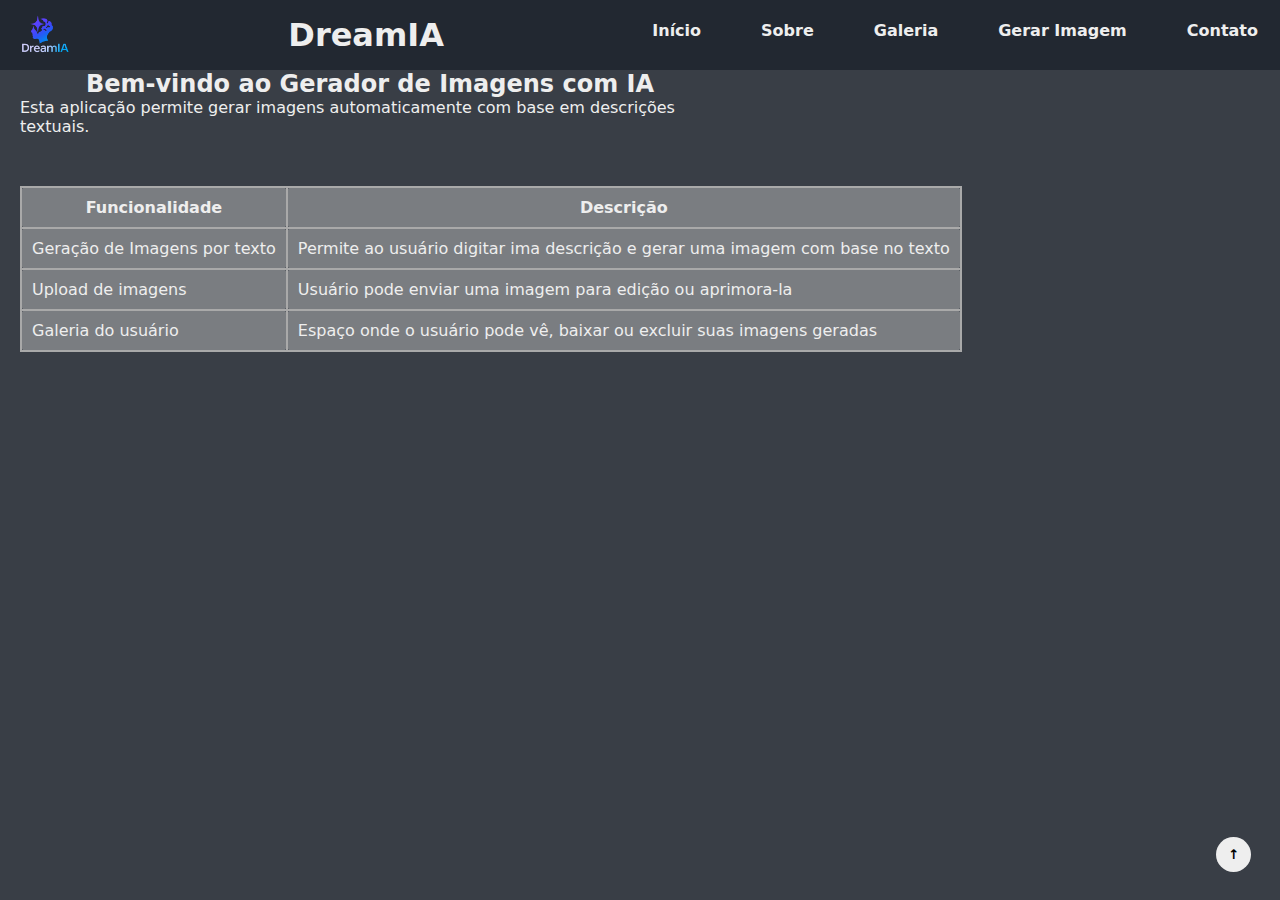
<file: index.html>
<!DOCTYPE html>
<html lang="pt-BR">
<head>
    <meta charset="UTF-8">
    <meta name="viewport" content="width=device-width, initial-scale=1.0">
    <title>Gerador de Imagens com IA</title>
    <link rel="stylesheet" href="estilos/estilo.css">
</head>
<body>
    <header>
        <img class="logo" src="img/Logo projeto.png" alt="logo">
        <h1>DreamIA</h1>
        <div>
            <ul>
                <li><a href="index.html">Início</a></li>
                <li><a href="sobre.html">Sobre</a></li>
                <li><a href="galeria.html">Galeria</a></li>
                <li><a href="gerar.html">Gerar Imagem</a></li>
                <li><a href="contato.html">Contato</a></li>
            </ul>
        </div>
    </header>
    
    <main>
        <div class="box">
            <h2>Bem-vindo ao Gerador de Imagens com IA</h2>
            <p>Esta aplicação permite gerar imagens automaticamente com base em descrições textuais.</p>
        </div>
        <div>
            <table>
                <tr>
                    <th>Funcionalidade</th>
                    <th>Descrição</th>
                </tr>
                <tr>
                    <td>Geração de Imagens por texto</td>
                    <td>Permite ao usuário digitar ima descrição e gerar uma imagem com base no texto</td>
                </tr>
                <tr>
                    <td>Upload de imagens</td>
                    <td>Usuário pode enviar uma imagem para edição ou aprimora-la</td>
                </tr>
                <tr>
                    <td>Galeria do usuário</td>
                    <td>Espaço onde o usuário pode vê, baixar ou excluir suas imagens geradas</td>
                </tr>
            </table>
        </div>
        <footer>
            <button id="btnTopo" title="Voltar ao topo">↑</button>
        </footer>
    </main>
    
</body>
</html>
</file>
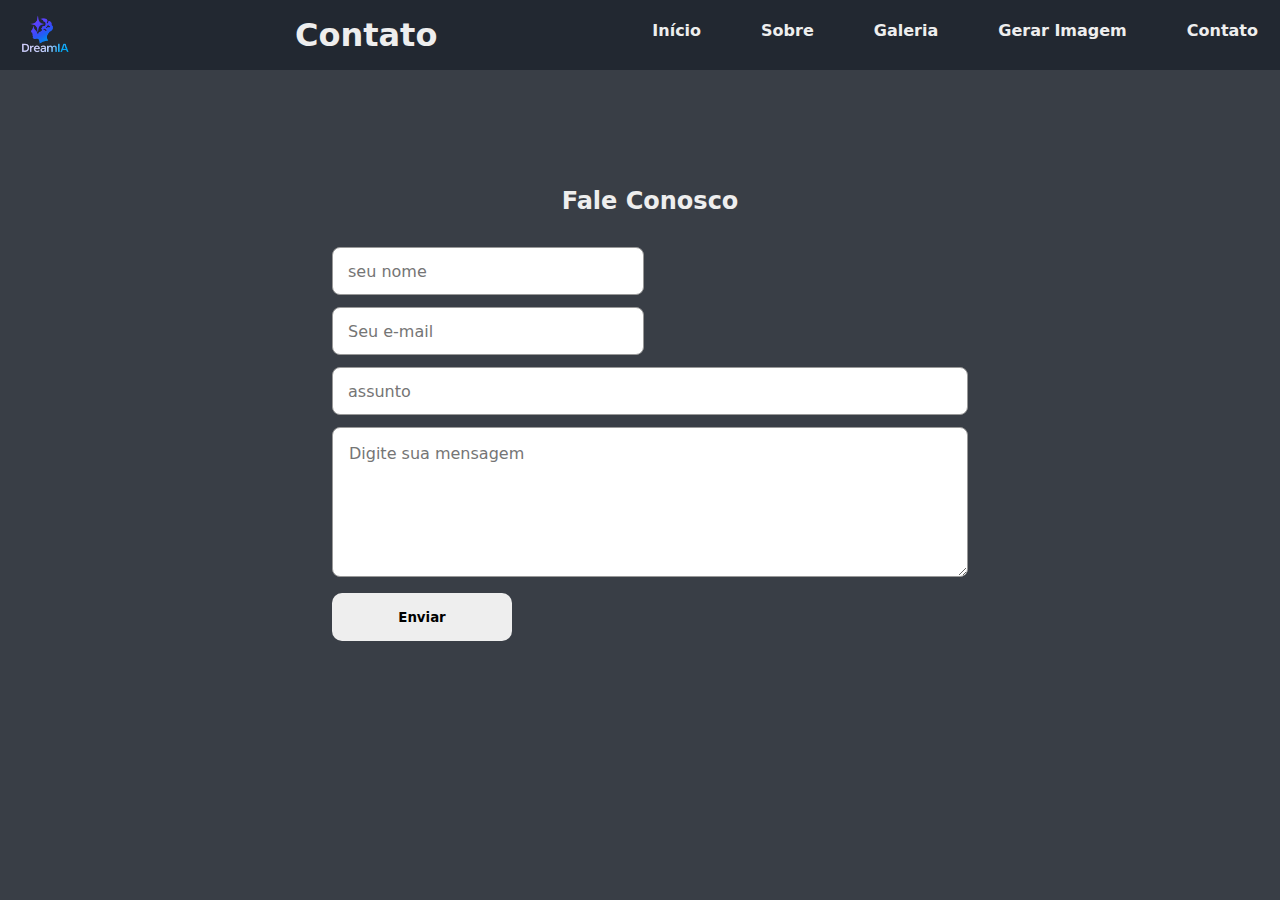
<file: contato.html>
<!DOCTYPE html>
<html lang="pt-BR">
<head>
    <meta charset="UTF-8">
    <meta name="viewport" content="width=device-width, initial-scale=1.0">
    <title>Contato</title>
    <link rel="stylesheet" href="estilos/estilo.css">
</head>
<body>
    <header>
        <img class="logo" src="img/Logo projeto.png" alt="logo">
        <h1>Contato</h1>
        <div>
            <ul>
                <li><a href="index.html">Início</a></li>
                <li><a href="sobre.html">Sobre</a></li>
                <li><a href="galeria.html">Galeria</a></li>
                <li><a href="gerar.html">Gerar Imagem</a></li>
                <li><a href="contato.html">Contato</a></li>
            </ul>
        </div>
    </header>
    
    <main>
        <div class="container">
            <div class="box">
                <h2>Fale Conosco</h2>
                <form class="contato" action="#">
                    <label for="nome"></label>
                    <input class="nome" type="text" id="nome" name="nome" placeholder="seu nome">

                    <label for="email"></label>
                    <input class="email" type="email" id="email" name="email" placeholder="Seu e-mail">

                    <label for="assunto"></label>
                    <input class="assunto" type="text" id="assunto" name="assunto" placeholder="assunto">

                    <label for="mensagem"></label>
                    <textarea id="mensagem" name="mensagem" placeholder="Digite sua mensagem"></textarea>

                    <button class="butao" type="submit">Enviar</button>
                </form>
            </div>
        </div>
    </main>
</body>
</html>
</file>
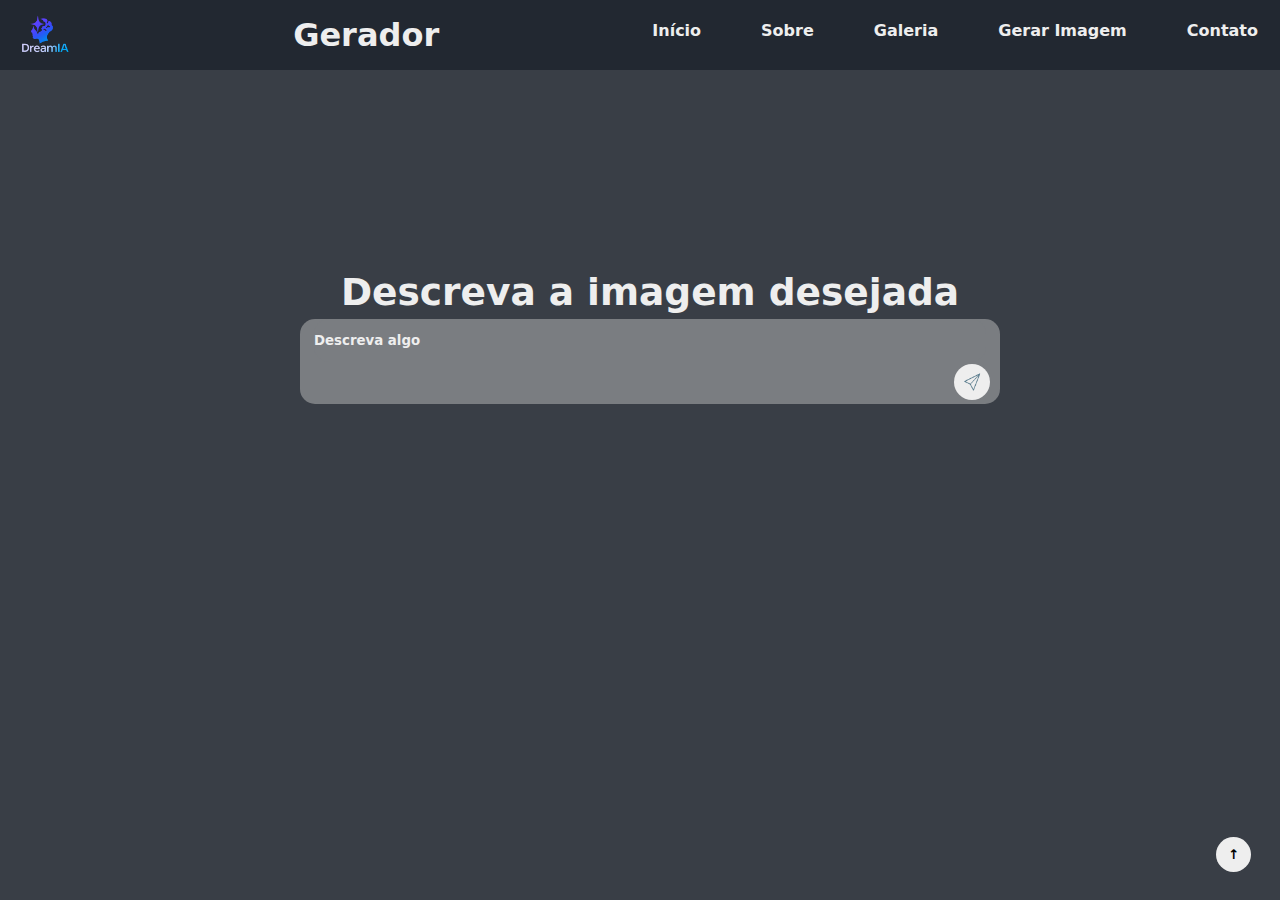
<file: gerar.html>
<!DOCTYPE html>
<html lang="pt-BR">
<head>
    <meta charset="UTF-8">
    <meta name="viewport" content="width=device-width, initial-scale=1.0">
    <title>Gerar Imagem</title>
    <link rel="stylesheet" href="estilos/estilo.css">
</head>
<body>
    <header>
        <img class="logo" src="img/Logo projeto.png" alt="logo">
        <h1>Gerador</h1>
        <div>
            <ul>
                <li><a href="index.html">Início</a></li>
                <li><a href="sobre.html">Sobre</a></li>
                <li><a href="galeria.html">Galeria</a></li>
                <li><a href="gerar.html">Gerar Imagem</a></li>
                <li><a href="contato.html">Contato</a></li>
            </ul>
        </div>
    </header>
    <div class="gerador">
        <main>
            <h2>Descreva a imagem desejada</h2>
            <form>
                <div id="box">
                    <label for="descricao"></label>
                    <input class="descriçao" type="text" id="descricao" name="descricao" placeholder="Descreva algo">
                    <button type="submit">
                        <img src="img/botao enviar.png" alt="Ícone">
                    </button>
                </div>
            </form>
        </main>
    </div>
    <footer>
        <button id="btnTopo" title="Voltar ao topo">↑</button>
    </footer>
</body>
</html>
</file>
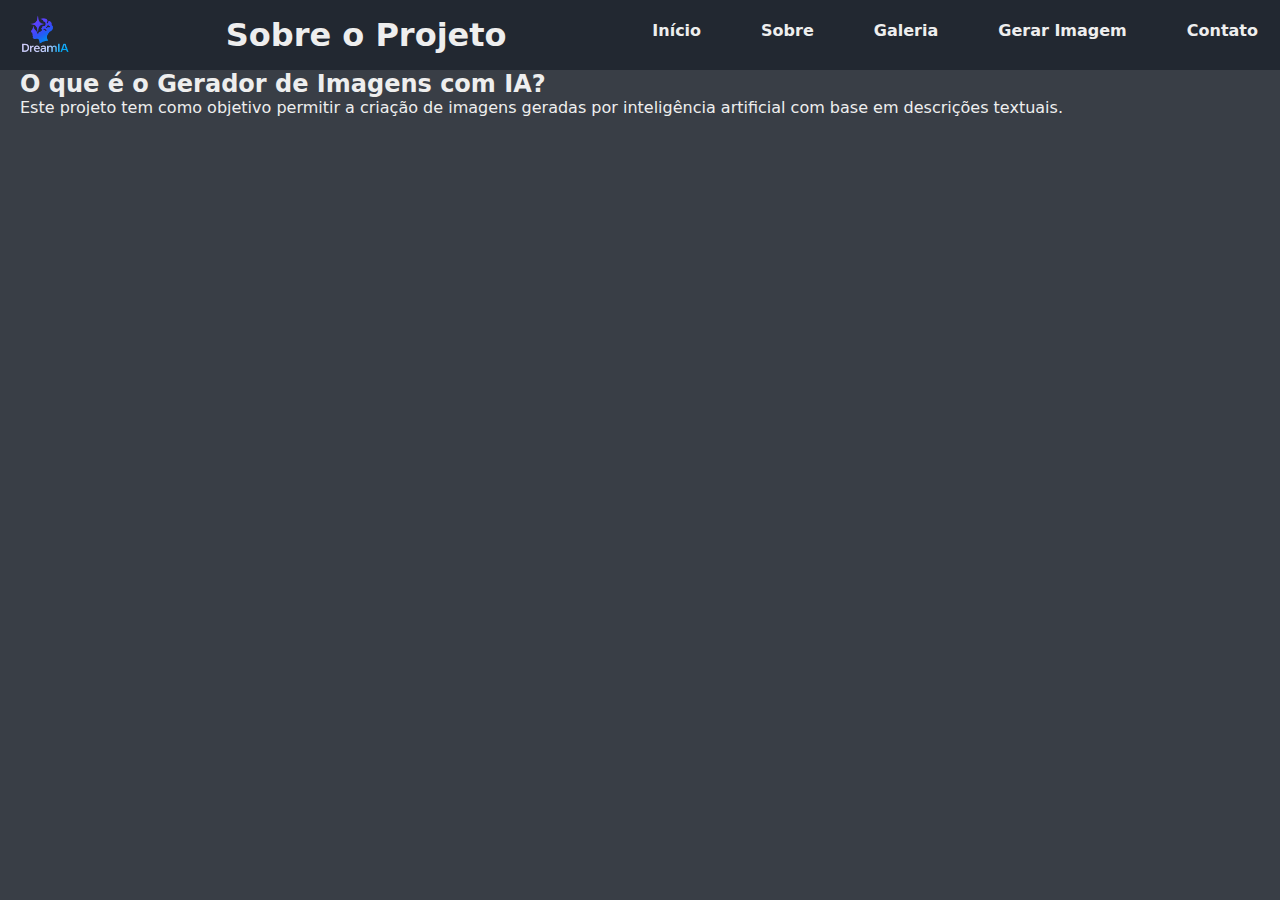
<file: sobre.html>
<!DOCTYPE html>
<html lang="pt-BR">
<head>
    <meta charset="UTF-8">
    <meta name="viewport" content="width=device-width, initial-scale=1.0">
    <title>Sobre o Projeto</title>
    <link rel="stylesheet" href="estilos/estilo.css">
</head>
<body>
    <header>
        <img class="logo" src="img/Logo projeto.png" alt="logo">
        <h1>Sobre o Projeto</h1>
        <div>
            <ul>
                <li><a href="index.html">Início</a></li>
                <li><a href="sobre.html">Sobre</a></li>
                <li><a href="galeria.html">Galeria</a></li>
                <li><a href="gerar.html">Gerar Imagem</a></li>
                <li><a href="contato.html">Contato</a></li>
            </ul>
        </div>
    </header>
    
    <main>
        <h2>O que é o Gerador de Imagens com IA?</h2>
        <p>Este projeto tem como objetivo permitir a criação de imagens geradas por inteligência artificial com base em descrições textuais.</p>
    </main>
</body>
</html>
</file>
<file: estilos/estilo.css>
/* GERAL */
* {
    margin: 0;
    padding: 0;
    text-decoration: none;
    border: none;
    color: #EEEEEE;
    font-family: system-ui, -apple-system, BlinkMacSystemFont, 'Segoe UI', Roboto, Oxygen, Ubuntu, Cantarell, 'Open Sans', 'Helvetica Neue', sans-serif;;
    box-sizing: border-box;
}


body {
    background-color:  #393E46;
    border-radius: 10px;
}

main {
    background-color: #393E46;
    padding-left: 20px;
    padding-top: 70px;
}

/* HEADER/ LINKS/ JANELAS */
.logo {
    height: 70px;
}

header {
    display: flex;
    justify-content: space-between;
    align-items: center;
    background-color: #222831;
    position: fixed;
    width: 100%;
    padding-left: 10px;    
}

ul {
    display: flex;
    gap: 3rem;
    list-style: none;
    padding-bottom: 10px;
    padding-right: 10px;
    font-weight: bold;
}

div a {
    padding-right: 12px;
}

a:active {
    color: rgba(211, 211, 211, 0.842);
}

/* TABELA */
table {
    margin-top: 50px;
    border-collapse: collapse;
}

th, td {
    background-color: #7a7d81;
    border-radius: 5px;
    border: 2px solid darkgray;
    padding: 10px;
} 

/* Galeria */
.container {
    display: flex;
    flex-direction: column;
    justify-content: center;
    align-items: center;
    height: 50hz;
}

.container-img {
    display: grid;
    grid-template-columns: 1fr 1fr 1fr;
    grid-template-rows: 1fr 1fr;
    gap: 1rem;
    width: 50%;
    padding-top: 10px;
}

.box-img {
    display: flex;
    align-items: center;
    flex-direction: column;
    border-radius: 6px;
    height: 250px;
    background-color: #7a7d81;
    gap: 1rem;
}

.box-img img {
    height: 150px;
    width: 100%;
    border-radius: 8px;
}

.box-img p {
    font-weight: bold;
}

/* GERADOR IMAGEM */
.gerador {
    display: flex;
    align-items: center;
    justify-content: center;
}

.gerador main{
    text-align: center;
    margin-top: 200px;
    font-size: 25px;
}

#box {
    height: 85px;
    width: 700px;
    margin-top: 5px;
    border-radius: 15px;
    background-color: #7a7d81;
}

.descriçao {
    border-radius: 15px;
    background-color: #7a7d81;
    height: 50%;
    width: 96%;
    outline: none;
}

.descriçao::placeholder{
    background-color: #7a7d81;
    color: #EEEEEE;
    font-weight: bold;
}

.descriçao:focus {
    background-color: #7a7d81;
    outline: none;
}


#box button {
    margin-left: 92%;
    margin-top: 2px;
    height: 36px;
    width: 36px;
    border-radius: 50%;
}

#box button img {
    width: 20px;
    height: 20px;
}

/* Contatos */
.container {
    display: flex;
    justify-content: center;
    align-items: center;
    height: 80vh;
}
.box {
    display: flex;
    flex-direction: column;
    justify-content: center;
    align-items: center;
    width: 700px;
}

.box .contato {
    padding: 32px;
}

.box input, textarea{
    width: 49%;
    height: 48px;
    border: thin solid #999;
    border-radius: 8px;
    padding-left: 15px;
    margin-bottom: 12px;
    font-size: 16px;
    outline: none;
    color: black;
}

.box input[name=nome]{
    margin-right: 8px;
}

.box input[name=assunto] {
    width: 100%;
}

.box textarea {
    width: 100%;
    height: 150px;
    padding: 16px;
}

.box button {
    display: block;
    width: 180px;
    height: 48px;
}



/* BOTÃO GERAL */
button {
    background-color: #EEEEEE;
    font-weight: bold;
    padding: 8px;
    border-radius: 10px;
    color: black;
    cursor: pointer;
}

button:hover {
    background-color: rgba(211, 211, 211, 0.842);
}

#btnTopo {
    padding: 10px;
    padding-bottom: 20px;
    height: 35px;
    width: 35px;
    border-radius: 100%;
    position: fixed;
    left: 95%;
    top: 93%;
}
</file>
